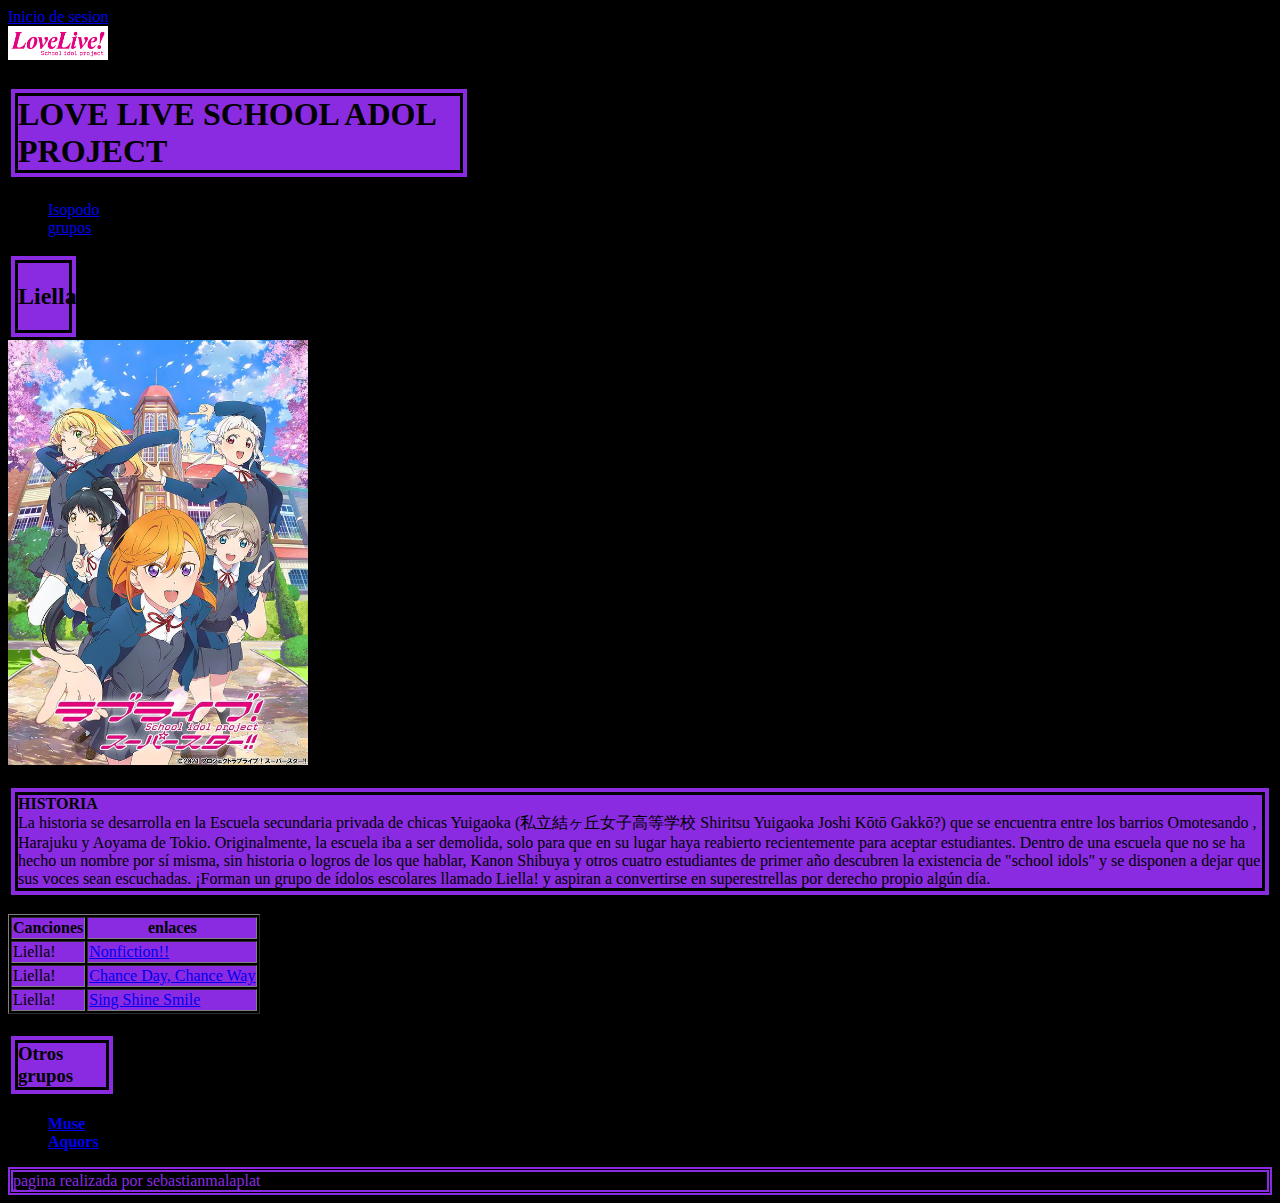
<file: index.html>
<!DOCTYPE html>
<html>
<head>
	<title> clase del curso.</title>
	<link rel="stylesheet" href="estilos.css">
</head>
<body>
	<header> <!-- menu, logo,titulo, registrarse -->
	 <a  href="registro.html">Inicio de sesion</a> <br>
	<img src="./imagenes/logolovelive.png" width="100">
	<h1 class="titulo-principal">LOVE LIVE SCHOOL ADOL PROJECT </h1>
	<nav>
	<ul> 
	    <li><a href="canciones.html">Isopodo</a><br> </li>
		<li><a href="grupos.html">grupos</a></li>
    </ul>
    </nav>
    </header>
	<main>
	<section class="nombre-de-grupo"> <!-- titulo-->  <h2>Liella!</h2></section>
	<section><!--imagen del grupo--> <a href="canciones.html"><img src="imagenes/liella.png" width="300"> </a> </section>
	<section><!--historia--><p class="historia">
		 <b>HISTORIA</b> <br> 
		 La historia se desarrolla en la Escuela secundaria privada de chicas Yuigaoka (私立結ヶ丘女子高等学校 Shiritsu Yuigaoka Joshi Kōtō Gakkō?) que se encuentra entre los barrios Omotesando , Harajuku y Aoyama de Tokio. Originalmente, la escuela iba a ser demolida, solo para que en su lugar haya reabierto recientemente para aceptar estudiantes. Dentro de una escuela que no se ha hecho un nombre por sí misma, sin historia o logros de los que hablar, Kanon Shibuya y otros cuatro estudiantes de primer año descubren la existencia de "school idols" y se disponen a dejar que sus voces sean escuchadas. ¡Forman un grupo de ídolos escolares llamado Liella! y aspiran a convertirse en superestrellas por derecho propio algún día.
	</p></section>
    </main>
	<aside>
	<table border="1">
		<tr class="canciones">
			<th>Canciones </th>
			<th>enlaces</th>
				<tr class=" enlace1">
				<td>Liella!</td>
				<td> <a href="https://www.youtube.com/watch?v=2xb_u7Mdm_I&ab_channel=%28LoveLive%21series%29%E3%83%A9%E3%83%96%E3%83%A9%E3%82%A4%E3%83%96%EF%BC%81%E3%82%B7%E3%83%AA%E3%83%BC%E3%82%BA%E5%85%AC%E5%BC%8F%E3%83%81%E3%83%A3%E3%83%B3%E3%83%8D%E3%83%AB" target="_blank">Nonfiction!!</a></td>
			</tr>
			<tr class="enlace2">
				<td>Liella!</td>
				<td><a href="https://www.youtube.com/watch?v=4wKBNVE_DVU&ab_channel=%28LoveLive%21series%29%E3%83%A9%E3%83%96%E3%83%A9%E3%82%A4%E3%83%96%EF%BC%81%E3%82%B7%E3%83%AA%E3%83%BC%E3%82%BA%E5%85%AC%E5%BC%8F%E3%83%81%E3%83%A3%E3%83%B3%E3%83%8D%E3%83%AB" target="_blank">Chance Day, Chance Way</a></td>
			</tr>
			<tr class="enlace3">
				<td>Liella!</td>
				<td><a href="https://www.youtube.com/watch?v=EY4_wcu7iI0&ab_channel=%28LoveLive%21series%29%E3%83%A9%E3%83%96%E3%83%A9%E3%82%A4%E3%83%96%EF%BC%81%E3%82%B7%E3%83%AA%E3%83%BC%E3%82%BA%E5%85%AC%E5%BC%8F%E3%83%81%E3%83%A3%E3%83%B3%E3%83%8D%E3%83%AB" target="_blank">Sing Shine Smile</a></td>
			</tr>
	</table>
	<h3 class="otros-grupos">Otros grupos</h3>
	<nav>
		<ul>
		<li><a href="muse.html"><b>Muse</b></a></li>
		<li><a href="aquors.html"><b>Aquors</b></a></li>
	</ul> 
     </nav>
    </aside>
	<footer class="creador">pagina realizada por sebastianmalaplat</footer>
</body>
</html
</file>
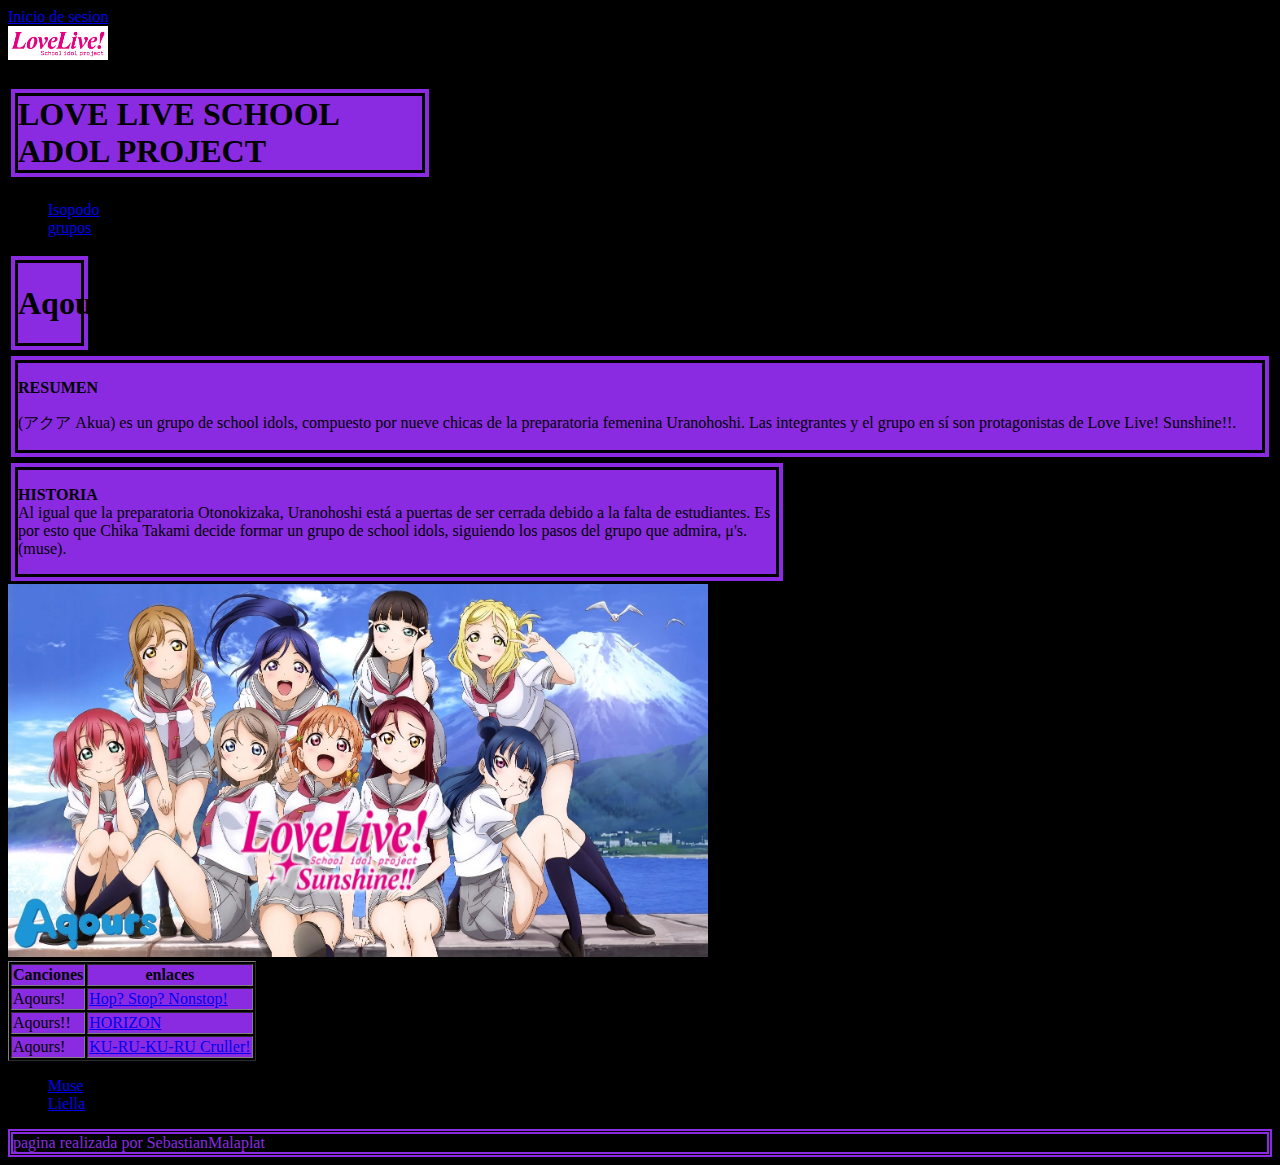
<file: aquors.html>
<!DOCTYPE html>
<html lang="en">
<head>
    <meta charset="UTF-8">
    <meta http-equiv="X-UA-Compatible" content="IE=edge">
    <meta name="viewport" content="width=device-width, initial-scale=1.0">
    <title>Aqours</title>
    <link rel="stylesheet" href="estilosdeaqours.css">
</head>
<body>
    <header> <!-- menu, logo,titulo, registrarse--> <header></header>
     <a href="registro.html">Inicio de sesion</a> <br>
        <img src="./imagenes/logolovelive.png" width="100">
        <h1 class="titulo-principal">LOVE LIVE SCHOOL ADOL PROJECT </h1>
        <nav>
            <ul>
                <li><a href="canciones.html">Isopodo</a><br> </li>
                <li><a href="grupos.html">grupos</a></li>
            </ul>
    </nav>
     </header>
    <main>
        <section class="subtitulo"><!--titulo--><h1>Aqours</h1></section>
    <section class="resumen"><!--resumen--><p><b>RESUMEN</b><br>
    </p> (アクア Akua) es un grupo de school idols, compuesto por nueve chicas de la preparatoria femenina Uranohoshi. Las integrantes y el grupo en sí son protagonistas de Love Live! Sunshine!!.
    </p> </section>
        <section class="historia"> <!--historia-->
    <P>
        <b>HISTORIA</b><br>
        Al igual que la preparatoria Otonokizaka, Uranohoshi está a puertas de ser cerrada debido a la falta de estudiantes. Es por esto que Chika Takami decide formar un grupo de school idols, siguiendo los pasos del grupo que admira, μ's.(muse).
    </p> 
</section>
   <section> <!--imagen-->
    <img src="./imagenes/Sunshine.png" width="700">
</section>
    </main>
    <aside></aside>
    <table border="1">
		<tr class="canciones">
			<th>Canciones </th>
			<th>enlaces</th>
			<tr class="canciones1">
				<td>Aqours!</td>
				<td> <a href="https://www.youtube.com/watch?v=6MtVoB9qhIs&ab_channel=%28LoveLive%21series%29%E3%83%A9%E3%83%96%E3%83%A9%E3%82%A4%E3%83%96%EF%BC%81%E3%82%B7%E3%83%AA%E3%83%BC%E3%82%BA%E5%85%AC%E5%BC%8F%E3%83%81%E3%83%A3%E3%83%B3%E3%83%8D%E3%83%AB" target="_blank">Hop? Stop? Nonstop!</a></td>
			</tr>
			<tr class="canciones2">
				<td>Aqours!!</td>
				<td><a href="https://www.youtube.com/watch?v=TJ20hjGgVag&ab_channel=%28LoveLive%21series%29%E3%83%A9%E3%83%96%E3%83%A9%E3%82%A4%E3%83%96%EF%BC%81%E3%82%B7%E3%83%AA%E3%83%BC%E3%82%BA%E5%85%AC%E5%BC%8F%E3%83%81%E3%83%A3%E3%83%B3%E3%83%8D%E3%83%AB" target="_blank">HORIZON</a></td>
			</tr>
			<tr class="canciones3">
				<td>Aqours!</td>
				<td><a href="https://www.youtube.com/watch?v=5Aq72XyG34k&ab_channel=%28LoveLive%21series%29%E3%83%A9%E3%83%96%E3%83%A9%E3%82%A4%E3%83%96%EF%BC%81%E3%82%B7%E3%83%AA%E3%83%BC%E3%82%BA%E5%85%AC%E5%BC%8F%E3%83%81%E3%83%A3%E3%83%B3%E3%83%8D%E3%83%AB" target="_blank">KU-RU-KU-RU Cruller!</a></td>
			</tr>
	</table>
    <nav>
    <ul>
        <li> <a href="muse.html">Muse</a></li>
        <li> <a href="index.html">Liella</a></li>
    </ul> 
    </nav>
    </aside>
    <footer class="creador"> pagina realizada por SebastianMalaplat</footer>
</body>
</html>
</file>
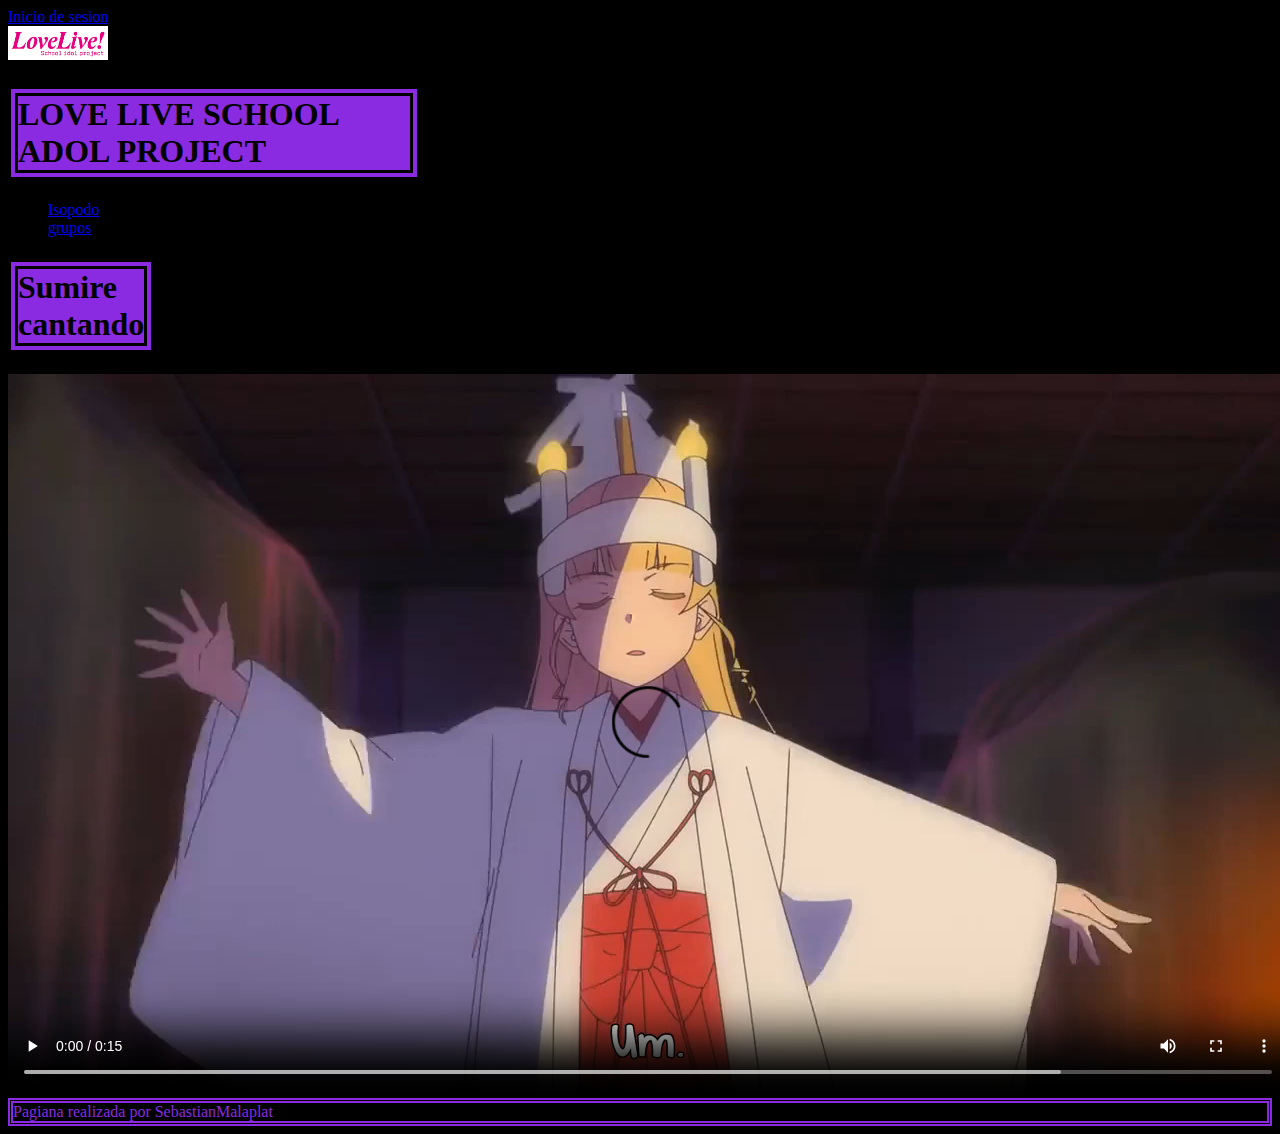
<file: canciones.html>
<!DOCTYPE html>
<html>
<head>
	<title>sumire heanna</title>
	<link rel="stylesheet" href="estilosumire.css">
</head>
<body>
	<header> <!-- menu, logo,titulo,registrarse -->
		<a href="registro.html">Inicio de sesion</a> <br>
		<img src="./imagenes/logolovelive.png" width="100">
		<h1 class="titulo-principal">LOVE LIVE SCHOOL ADOL PROJECT </h1>
		<nav>
			<ul>
				<li><a href="canciones.html">Isopodo</a><br> </li>
		        <li><a href="grupos.html">grupos</a></li>
			</ul>
	</nav>
	 </header>
	 <main>
		<section> <!--titulo-->
	 <h1 class="sumire">Sumire cantando</h1> 
     </section>
     <section> <!--video de sumire cantando-->
     <video src="isopodo.mp4" controls></video> 
     </section>	
    </main>
	<footer class="creador">Pagiana realizada por SebastianMalaplat</footer>
	</body>

</html>
</file>
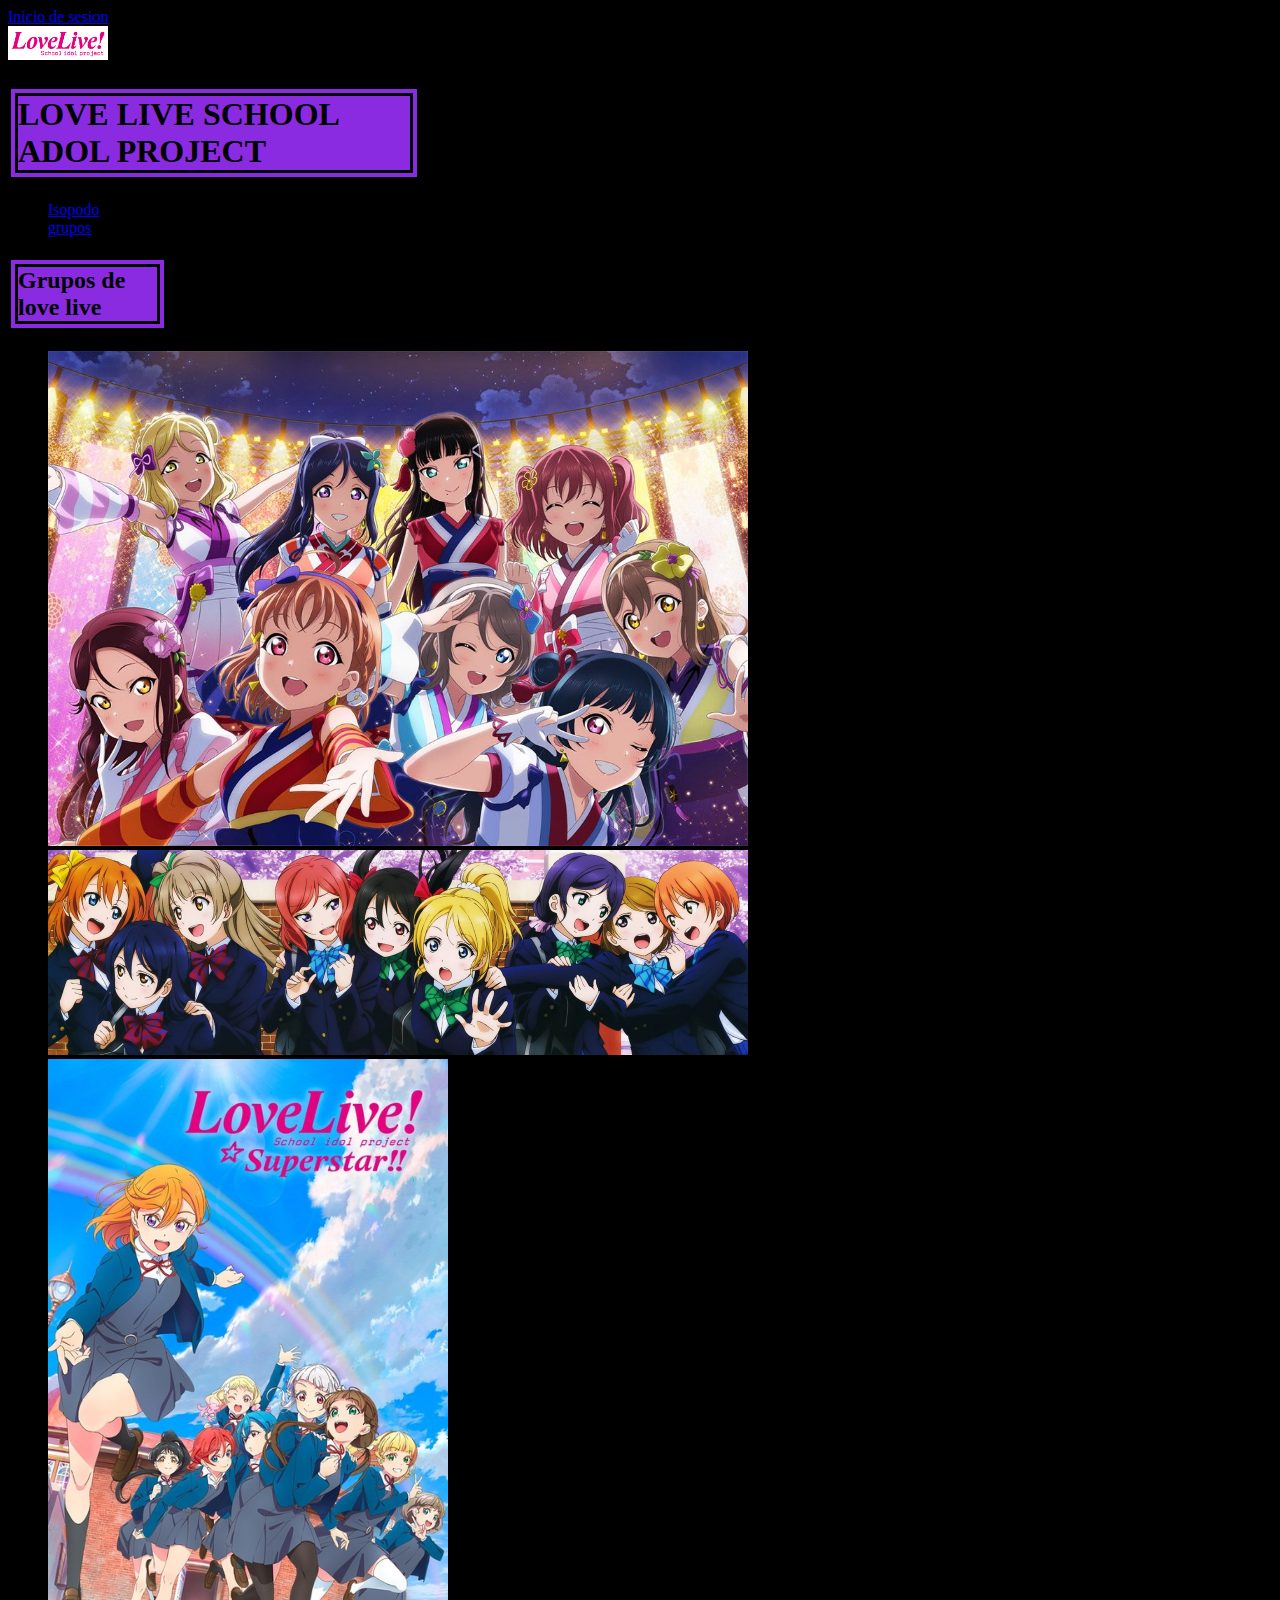
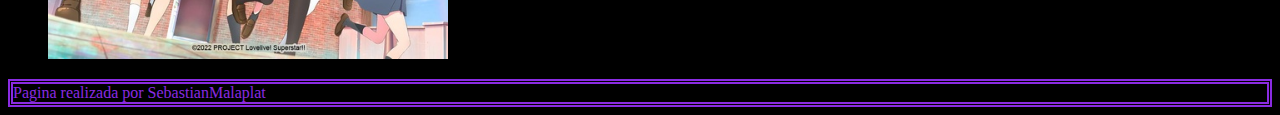
<file: grupos.html>
<!DOCTYPE html>
<html lang="en">
<head>
    <meta charset="UTF-8">
    <meta http-equiv="X-UA-Compatible" content="IE=edge">
    <meta name="viewport" content="width=device-width, initial-scale=1.0">
    <title>grupos</title>
    <link rel="stylesheet" href="estilodegrupos.css">
</head>
<body>
    <header> <!-- menu, logo,titulo, registrarse-->
        <a href="registro.html">Inicio de sesion</a> <br>
        <img src="./imagenes/logolovelive.png" width="100">
        <h1 class="titulo-principal">LOVE LIVE SCHOOL ADOL PROJECT </h1>
        <nav>
            <ul>
            <li><a href="canciones.html">Isopodo</a><br> </li>
		    <li><a href="grupos.html">grupos</a></li>
     </ul>
    </nav>
     </header>
    <main>
     <section> <!--titulo-->
    <h2 class="subtitulo">Grupos de love live</h2> 
    </section>
     <section> <!--grupos de love live-->
    <nav>  
        <ul> 
             <li>
                   <a href="aquors.html"> <img src="./imagenes/aqours.png" width="700"></a>
             </li>
             <li> <a href="muse.html"><img src="./imagenes/love_live_muse.png" width="700"></a></li>
             <li> <a href="index.html"> <img src="./imagenes/superstar.png" width="400"></a></li>
        </ul>
     </nav>
    </section>
    </main>
    <footer class="crador">Pagina realizada por SebastianMalaplat</footer>
</body>
</html>
</file>
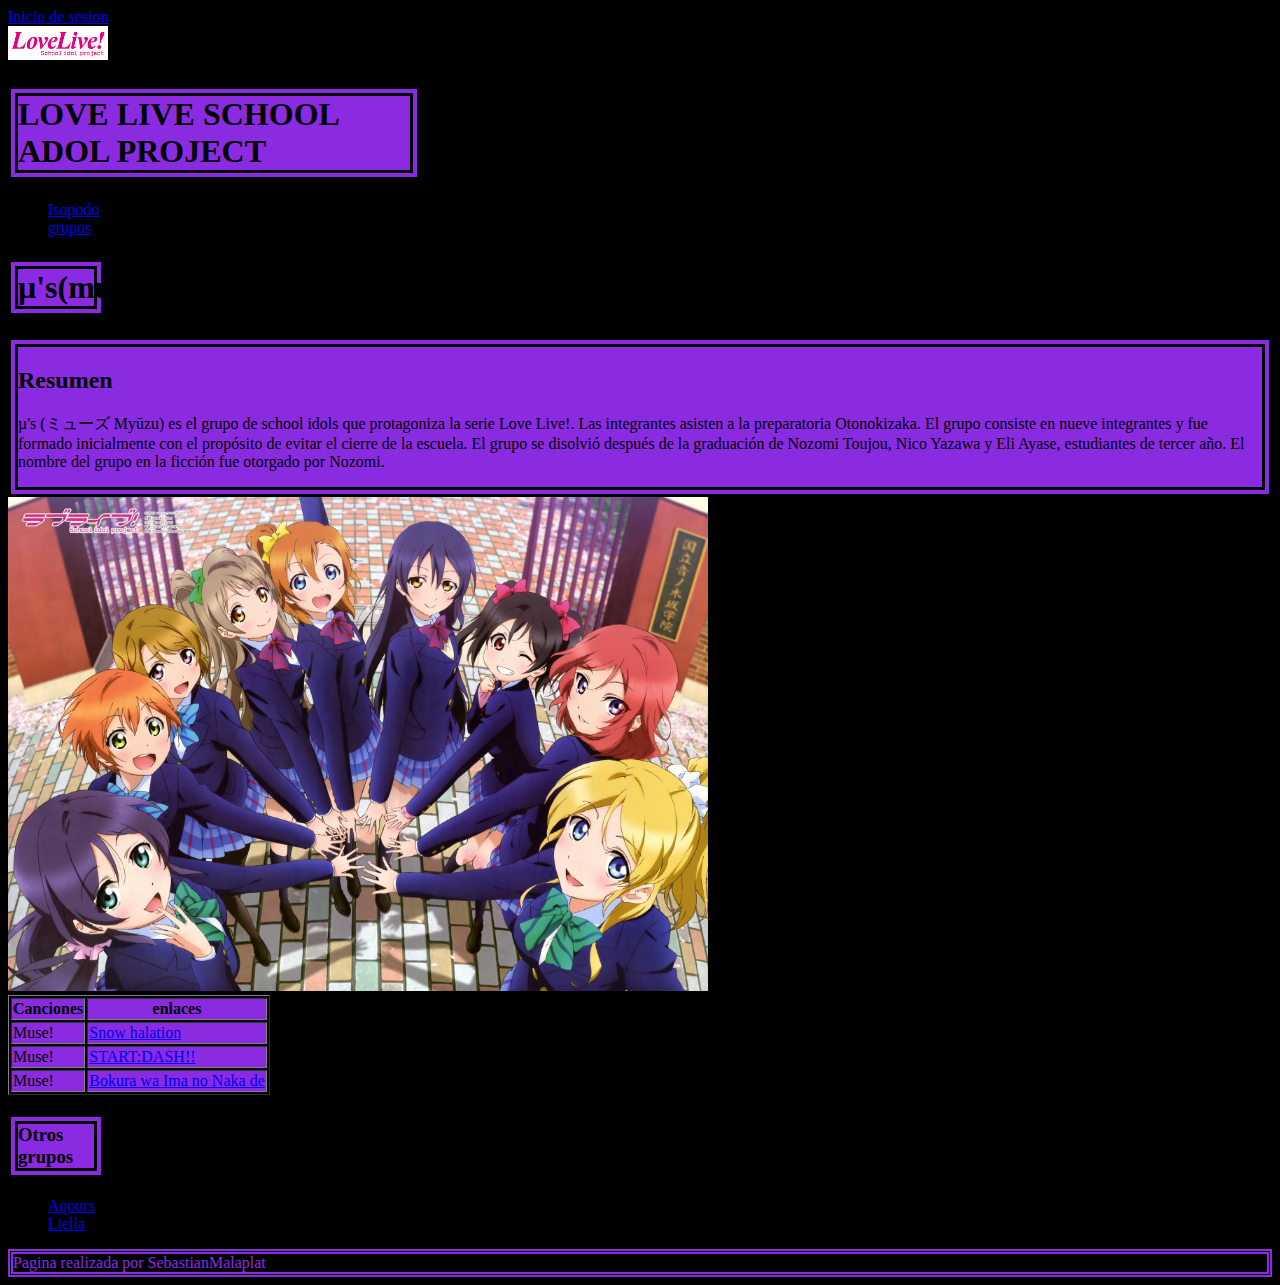
<file: muse.html>
<!DOCTYPE html>
<html lang="en">
<head>
    <meta charset="UTF-8">
    <meta http-equiv="X-UA-Compatible" content="IE=edge">
    <meta name="viewport" content="width=device-width, initial-scale=1.0">
    <title>MUSE</title>
    <link rel="stylesheet" href="estilosdemuse.css">
</head>
<body>
    <header> <!-- menu, logo,titulo ,registrarse-->
        <a href="registro.html">Inicio de sesion</a> <br>
        <img src="./imagenes/logolovelive.png" width="100">
        <h1 class="titulo-principal">LOVE LIVE SCHOOL ADOL PROJECT </h1>
        <nav>
            <ul>
                <li><a href="canciones.html">Isopodo</a><br> </li>
                <li><a href="grupos.html">grupos</a></li>
            </ul>
        </nav>
     </header>
    <MAin>
        <section> <!--titulo-->
     <h1 class="subtitulo">μ's(muse)</h1>
    </section>
    <section class="resumen-historia"> <!--resumen-->
    <h2>Resumen</h2>
    <p>µ's (ミューズ Myūzu) es el grupo de school idols que protagoniza la serie Love Live!. Las integrantes asisten a la preparatoria Otonokizaka. El grupo consiste en nueve integrantes y fue formado inicialmente con el propósito de evitar el cierre de la escuela. El grupo se disolvió después de la graduación de Nozomi Toujou, Nico Yazawa y Eli Ayase, estudiantes de tercer año. El nombre del grupo en la ficción fue otorgado por Nozomi.
    </p> </section>
    <section> <!--imagen-->
    <img src="./imagenes/Muse.png" width="700"> 
    </section>
    </MAin>
    <ASide>
    <table border="1">
		<tr class="canciones">
			<th>Canciones </th>
			<th>enlaces</th>
			<tr class=" enlace1">
				<td>Muse!</td>
				<td> <a href="https://www.youtube.com/watch?v=vJ3jNTH2QL0&ab_channel=%28LoveLive%21series%29%E3%83%A9%E3%83%96%E3%83%A9%E3%82%A4%E3%83%96%EF%BC%81%E3%82%B7%E3%83%AA%E3%83%BC%E3%82%BA%E5%85%AC%E5%BC%8F%E3%83%81%E3%83%A3%E3%83%B3%E3%83%8D%E3%83%AB" target="_blank">Snow halation</a></td>
			</tr>
			<tr class=" enlace2">
				<td>Muse!</td>
				<td><a href="https://www.youtube.com/watch?v=8nr4pKmGsbM&ab_channel=%CE%BC%27s-Topic" target="_blank">START:DASH!!</a></td>
			</tr>
			<tr class=" enlace3">
				<td>Muse!</td>
				<td><a href="https://www.youtube.com/watch?v=MC9DXmAmxwY&ab_channel=Honkychi" target="_blank">Bokura wa Ima no Naka de</a></td>
			</tr>
	</table>
    <h3 class="otros-grupos"> Otros grupos</h3>
    <ul>
        <li> <a href="aquors.html">Aqours</a></li>
        <li> <a href="index.html">Liella</a></li>
    </ul>
    </ASide>
    <FOoter class="creador">Pagina realizada por SebastianMalaplat</FOoter>
</body>
</html>
</file>
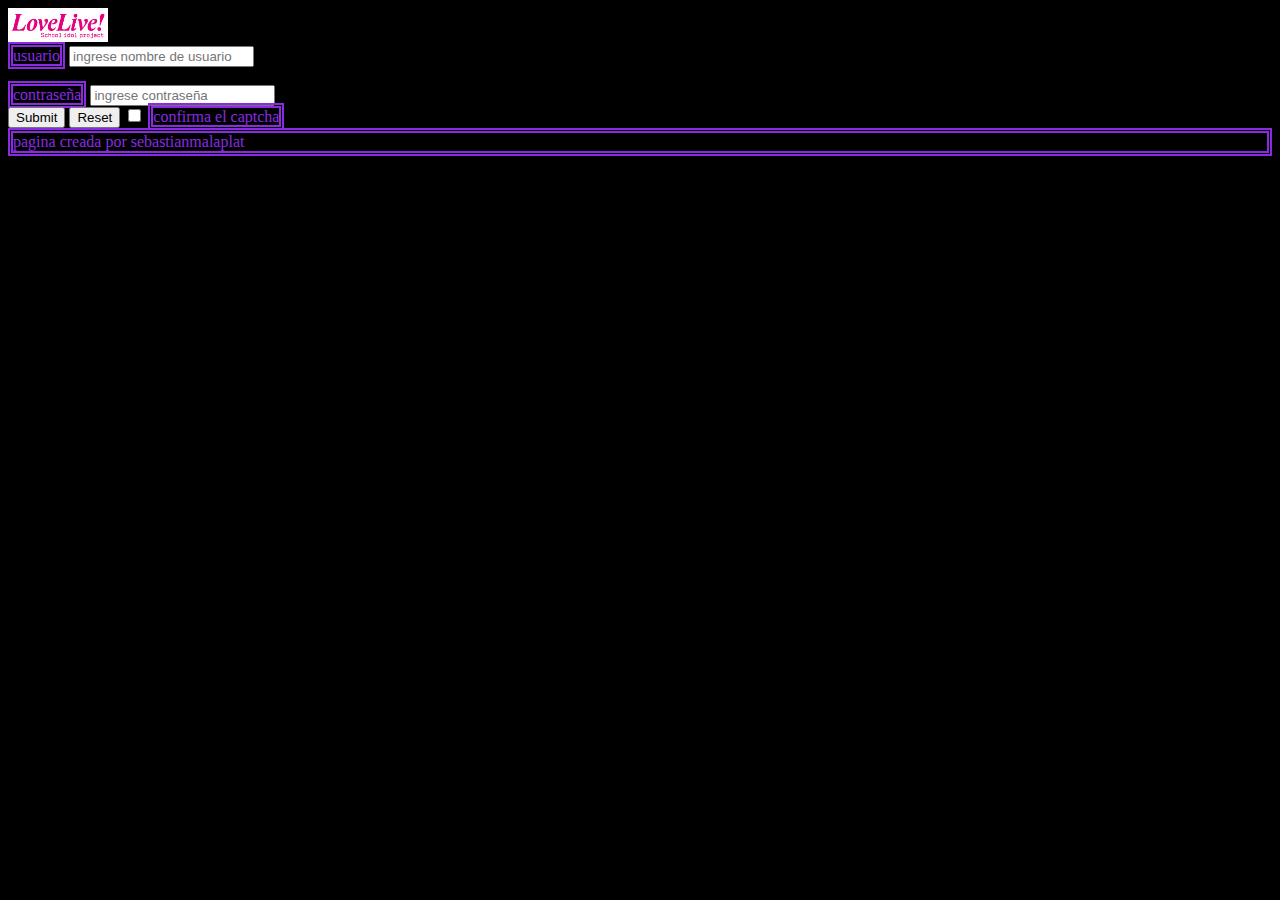
<file: registro.html>
<!DOCTYPE html>
<html lang="en">
<head>
    <meta charset="UTF-8">
    <meta http-equiv="X-UA-Compatible" content="IE=edge">
    <meta name="viewport" content="width=device-width, initial-scale=1.0">
    <title>registro</title>
    <link rel="stylesheet" href="registro.css">
</head>
<body>
    <header> <!--menu, logo,titulo, registrarse-->
        <a href="index.html"><img src="./imagenes/logolovelive.png" width="100"></a>
    </header>
    <main> 
        <form action="#" method="post"> 
            <label class="usuario">usuario</label>
            <input type="text" placeholder="ingrese nombre de usuario" required> 
            <br> <br>
            <label class="contraseña">contraseña</label>
            <input type="password" placeholder="ingrese contraseña" required>
            <br>
            <input type="submit">
            <input type="reset">
            <input type="checkbox" required> 
            <label class="confirmacion">confirma el captcha </label>
        </form> 
    </main>
    <footer class="creador">
        pagina creada por sebastianmalaplat
    </footer>
</body>
</html>
</file>
<file: estilos.css>
.nombre-de-grupo {
    background-color: blueviolet;
    width: 4%;
    border: 10px double black;
}
.titulo-principal {
    background-color: blueviolet;
    width: 35%;
    border: 10px double black;
}
.historia {
    background-color: blueviolet;
    border: 10px double black;
}
.canciones {
    background-color: blueviolet;
}
.enlace1 {
    background-color: blueviolet;
}
.enlace2 {
    background-color: blueviolet;
}
.enlace3 {
    background-color: blueviolet;
}
.otros-grupos {
    background-color: blueviolet;
    width: 7%;
    border: 10px double black;
}
.creador {
    background-color: black;
    color: blueviolet;
    border: 5px double blueviolet;
} 
body {background-color: black;
}
</file>
<file: estilosdeaqours.css>
.titulo-principal {
    background-color: blueviolet;
    width: 32%;
    border: 10px double black;
}
.subtitulo {
    background-color: blueviolet;
    width: 5%;
    border: 10px double black;
}
.resumen {
    background-color: blueviolet;
    border: 10px double black;
}
.historia {
    background-color: blueviolet;
    width: 60%;
    border: 10px double black;
}
.canciones {
    background-color: blueviolet;
}
.canciones1 {
    background-color: blueviolet;
}
.canciones2 {
    background-color: blueviolet;
}
.canciones3 {
    background-color: blueviolet;
}
.creador {
    background-color: black;
    color: blueviolet;
    border: 5px double blueviolet;
}
body {
    background-color: black;
}
</file>
<file: estilosumire.css>
.titulo-principal {
    background-color: blueviolet;
    width: 31%;
    border: 10px double black;
}
.sumire {
    background-color: blueviolet;
    width: 10%;
    border: 10px double black;
}
.creador {
    color: blueviolet;
    border: 5px double blueviolet;
        }
        body {
            background-color: black;
        }
</file>
<file: estilodegrupos.css>
body {
    background-color: black;
}
.titulo-principal {
    background-color: blueviolet;
    width: 31%;
    border: 10px double black;
}
.subtitulo {
    background-color: blueviolet;
    width: 11%;
    border: 10px double black;

}
.crador {
    background-color: black;
    color: blueviolet;
    border: 5px double blueviolet;
        }
</file>
<file: estilosdemuse.css>
body {
    background-color: black;
}
.titulo-principal {
    background-color: blueviolet;
    width: 31%;
    border: 10px double black;
}
.subtitulo {
    background-color: blueviolet;
    width: 6%;
    border: 10px double black;
}
.resumen-historia {
    background-color: blueviolet;
    border: 10px double black;
}
.canciones {
    background-color: blueviolet;
}
.enlace1 {
    background-color: blueviolet;
}
.enlace2 {
    background-color: blueviolet;
}
.enlace3 {
    background-color: blueviolet;
}
.otros-grupos {
    background-color: blueviolet;
    width: 6%;
    border: 10px double black;
}
    .creador {
        background-color: black;
        color: blueviolet;
        border: 5px double blueviolet;
}
</file>
<file: registro.css>
body {
    background-color: black;
}
.usuario {
    color: blueviolet;
    border: 5px double blueviolet;
}
.contraseña {
    color: blueviolet;
    border: 5px double blueviolet;
}
.confirmacion {
    color: blueviolet;
    border: 5px double blueviolet;
}
.creador {
    color: blueviolet;
    border: 5px double blueviolet;
}
</file>
